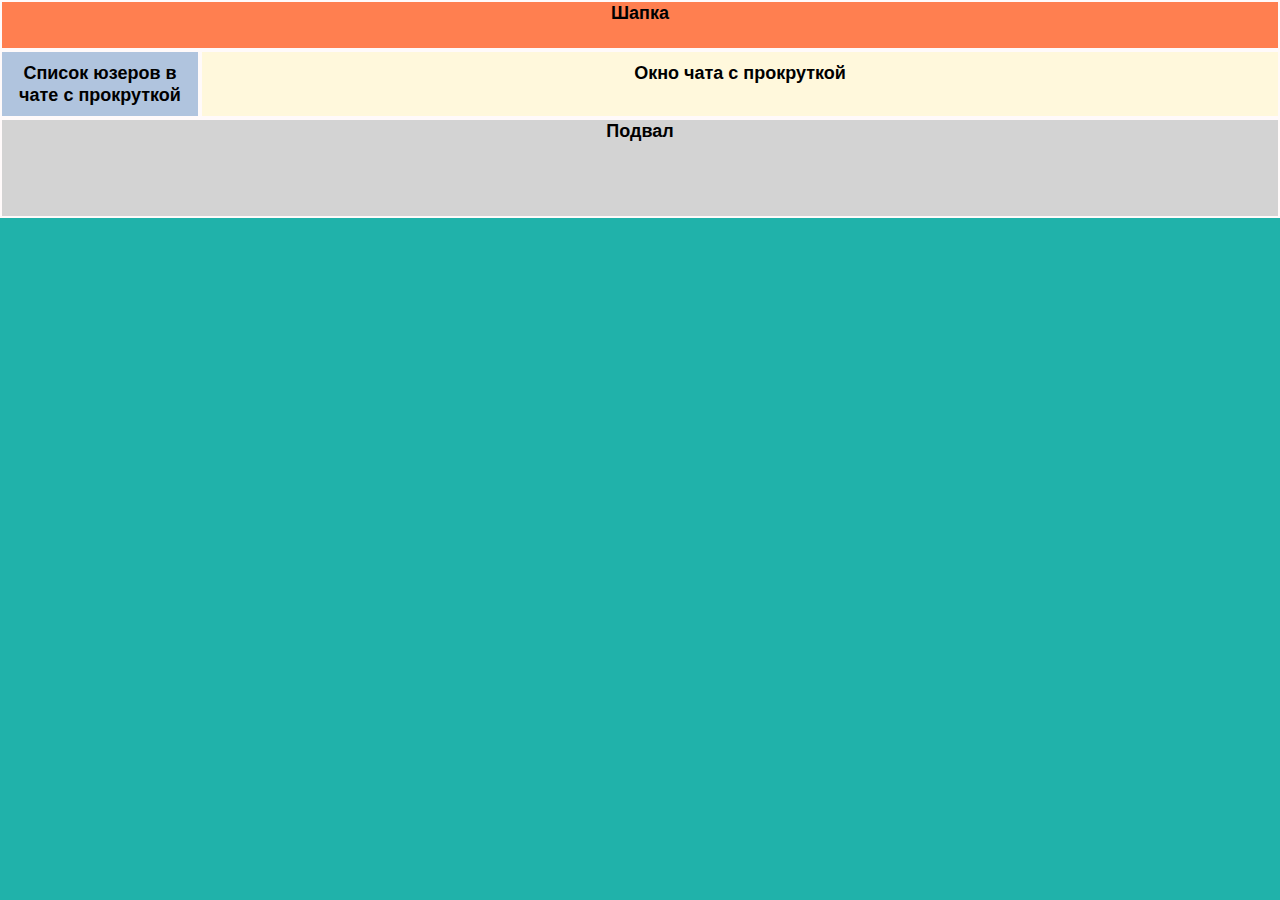
<file: Task1/index.html>
<!DOCTYPE html>
<html lang="en">
<head>
    <meta charset="UTF-8">
    <meta name="viewport" content="width=device-width, initial-scale=1.0">
    <title>Chat</title>
    <link rel="stylesheet" href="styles.css">
</head>
<body>
    <header class="header">
        <div class="wrapper header__wrapper">
            <div class="header__content">Шапка</div>
        </div>
    </header>
    <main class="main">
        <div class="wrapper main__wrapper">
            <section class="layout-2-column main__content">
                <aside class="sidebar__users">
                    <div>Список юзеров в чате с прокруткой</div>
                </aside>
                <article class="content__chat">
                    <div>Окно чата с прокруткой</div>
                </article>
            </section>
        </div>
    </main>
    <footer class="footer">
        <div class="wrapper footer__wrapper">
            <div>Подвал</div>
        </div>
    </footer>
</body>
</html>
</file>
<file: Task1/styles.css>
/* ==========================================================================
   Normalize.scss settings
   ========================================================================== */
/**
 * Includes legacy browser support IE6/7
 *
 * Set to false if you want to drop support for IE6 and IE7
 */
/* Base
   ========================================================================== */
/**
 * 1. Set default font family to sans-serif.
 * 2. Prevent iOS and IE text size adjust after device orientation change,
 *    without disabling user zoom.
 * 3. Corrects text resizing oddly in IE 6/7 when body `font-size` is set using
 *  `em` units.
 */
html {
    font-family: sans-serif;
    /* 1 */
    -ms-text-size-adjust: 100%;
    /* 2 */
    -webkit-text-size-adjust: 100%;
    /* 2 */
}

/**
 * Remove default margin.
 */
body {
    margin: 0;
}

/* HTML5 display definitions
   ========================================================================== */
/**
 * Correct `block` display not defined for any HTML5 element in IE 8/9.
 * Correct `block` display not defined for `details` or `summary` in IE 10/11
 * and Firefox.
 * Correct `block` display not defined for `main` in IE 11.
 */
article,
aside,
details,
figcaption,
figure,
footer,
header,
hgroup,
main,
menu,
nav,
section,
summary {
    display: block;
}

/**
 * 1. Correct `inline-block` display not defined in IE 6/7/8/9 and Firefox 3.
 * 2. Normalize vertical alignment of `progress` in Chrome, Firefox, and Opera.
 */
audio,
canvas,
progress,
video {
    display: inline-block;
    /* 1 */
    vertical-align: baseline;
    /* 2 */
}

/**
 * Prevents modern browsers from displaying `audio` without controls.
 * Remove excess height in iOS 5 devices.
 */
audio:not([controls]) {
    display: none;
    height: 0;
}

/**
 * Address `[hidden]` styling not present in IE 8/9/10.
 * Hide the `template` element in IE 8/9/10/11, Safari, and Firefox < 22.
 */
[hidden],
template {
    display: none;
}

/* Links
   ========================================================================== */
/**
 * Remove the gray background color from active links in IE 10.
 */
a {
    background-color: transparent;
}

/**
 * Improve readability of focused elements when they are also in an
 * active/hover state.
 */
a:active, a:hover {
    outline: 0;
}

/* Text-level semantics
   ========================================================================== */
/**
 * Address styling not present in IE 8/9/10/11, Safari, and Chrome.
 */
abbr[title] {
    border-bottom: 1px dotted;
}

/**
 * Address style set to `bolder` in Firefox 4+, Safari, and Chrome.
 */
b,
strong {
    font-weight: bold;
}

/**
 * Address styling not present in Safari and Chrome.
 */
dfn {
    font-style: italic;
}

/**
 * Address variable `h1` font-size and margin within `section` and `article`
 * contexts in Firefox 4+, Safari, and Chrome.
 */
h1 {
    font-size: 2em;
    margin: 0.67em 0;
}

/**
 * Addresses styling not present in IE 8/9.
 */
mark {
    background: #ff0;
    color: #000;
}

/**
 * Address inconsistent and variable font size in all browsers.
 */
small {
    font-size: 80%;
}

/**
 * Prevent `sub` and `sup` affecting `line-height` in all browsers.
 */
sub,
sup {
    font-size: 75%;
    line-height: 0;
    position: relative;
    vertical-align: baseline;
}

sup {
    top: -0.5em;
}

sub {
    bottom: -0.25em;
}

/* Embedded content
   ========================================================================== */
/**
 * 1. Remove border when inside `a` element in IE 8/9/10.
 * 2. Improves image quality when scaled in IE 7.
 */
img {
    border: 0;
}

/**
 * Correct overflow not hidden in IE 9/10/11.
 */
svg:not(:root) {
    overflow: hidden;
}

/* Grouping content
   ========================================================================== */
/**
 * Address margin not present in IE 8/9 and Safari.
 */
figure {
    margin: 1em 40px;
}

/**
 * Address differences between Firefox and other browsers.
 */
hr {
    box-sizing: content-box;
    height: 0;
}

/**
 * Contain overflow in all browsers.
 */
pre {
    overflow: auto;
}

/**
 * Address odd `em`-unit font size rendering in all browsers.
 * Correct font family set oddly in IE 6, Safari 4/5, and Chrome.
 */
code,
kbd,
pre,
samp {
    font-family: monospace, monospace;
    font-size: 1em;
}

/* Forms
   ========================================================================== */
/**
 * Known limitation: by default, Chrome and Safari on OS X allow very limited
 * styling of `select`, unless a `border` property is set.
 */
/**
 * 1. Correct color not being inherited.
 *  Known issue: affects color of disabled elements.
 * 2. Correct font properties not being inherited.
 * 3. Address margins set differently in Firefox 4+, Safari, and Chrome.
 * 4. Improves appearance and consistency in all browsers.
 */
button,
input,
optgroup,
select,
textarea {
    color: inherit;
    /* 1 */
    font: inherit;
    /* 2 */
    margin: 0;
    /* 3 */
}

/**
 * Address `overflow` set to `hidden` in IE 8/9/10/11.
 */
button {
    overflow: visible;
}

/**
 * Address inconsistent `text-transform` inheritance for `button` and `select`.
 * All other form control elements do not inherit `text-transform` values.
 * Correct `button` style inheritance in Firefox, IE 8/9/10/11, and Opera.
 * Correct `select` style inheritance in Firefox.
 */
button,
select {
    text-transform: none;
}

/**
 * 1. Avoid the WebKit bug in Android 4.0.* where (2) destroys native `audio`
 *  and `video` controls.
 * 2. Correct inability to style clickable `input` types in iOS.
 * 3. Improve usability and consistency of cursor style between image-type
 *  `input` and others.
 * 4. Removes inner spacing in IE 7 without affecting normal text inputs.
 *  Known issue: inner spacing remains in IE 6.
 */
button,
html input[type=button],
input[type=reset],
input[type=submit] {
    -webkit-appearance: button;
    /* 2 */
    cursor: pointer;
    /* 3 */
}

/**
 * Re-set default cursor for disabled elements.
 */
button[disabled],
html input[disabled] {
    cursor: default;
}

/**
 * Remove inner padding and border in Firefox 4+.
 */
button::-moz-focus-inner,
input::-moz-focus-inner {
    border: 0;
    padding: 0;
}

/**
 * Address Firefox 4+ setting `line-height` on `input` using `!important` in
 * the UA stylesheet.
 */
input {
    line-height: normal;
}

/**
 * 1. Address box sizing set to `content-box` in IE 8/9/10.
 * 2. Remove excess padding in IE 8/9/10.
 *  Known issue: excess padding remains in IE 6.
 */
input[type=checkbox],
input[type=radio] {
    box-sizing: border-box;
    /* 1 */
    padding: 0;
    /* 2 */
}

/**
 * Fix the cursor style for Chrome's increment/decrement buttons. For certain
 * `font-size` values of the `input`, it causes the cursor style of the
 * decrement button to change from `default` to `text`.
 */
input[type=number]::-webkit-inner-spin-button,
input[type=number]::-webkit-outer-spin-button {
    height: auto;
}

/**
 * 1. Address `appearance` set to `searchfield` in Safari and Chrome.
 * 2. Address `box-sizing` set to `border-box` in Safari and Chrome.
 */
input[type=search] {
    -webkit-appearance: textfield;
    /* 1 */
    box-sizing: content-box;
    /* 2 */
}

/**
 * Remove inner padding and search cancel button in Safari and Chrome on OS X.
 * Safari (but not Chrome) clips the cancel button when the search input has
 * padding (and `textfield` appearance).
 */
input[type=search]::-webkit-search-cancel-button,
input[type=search]::-webkit-search-decoration {
    -webkit-appearance: none;
}

/**
 * Define consistent border, margin, and padding.
 */
fieldset {
    border: 1px solid #c0c0c0;
    margin: 0 2px;
    padding: 0.35em 0.625em 0.75em;
}

/**
 * 1. Correct `color` not being inherited in IE 8/9/10/11.
 * 2. Remove padding so people aren't caught out if they zero out fieldsets.
 * 3. Corrects text not wrapping in Firefox 3.
 * 4. Corrects alignment displayed oddly in IE 6/7.
 */
legend {
    border: 0;
    /* 1 */
    padding: 0;
    /* 2 */
}

/**
 * Remove default vertical scrollbar in IE 8/9/10/11.
 */
textarea {
    overflow: auto;
}

/**
 * Don't inherit the `font-weight` (applied by a rule above).
 * NOTE: the default cannot safely be changed in Chrome and Safari on OS X.
 */
optgroup {
    font-weight: bold;
}

/* Tables
   ========================================================================== */
/**
 * Remove most spacing between table cells.
 */
table {
    border-collapse: collapse;
    border-spacing: 0;
}

td,
th {
    padding: 0;
}

ul {
    padding-left: 0;
    list-style: none;
}

* {
    box-sizing: border-box;
}

html {
    font-size: 10px;
}

body {
    font-size: 1.8rem;
    font-style: normal;
    font-weight: bold;
    line-height: 2.2rem;
    overflow: hidden;
    background-color: lightseagreen;
}

.wrapper {
    max-width: 100vw;
    max-height: 100vh;
    margin: 0 auto;
}

.header__wrapper {
    height: 50px;
    border: 2px solid snow;
    background-color: coral;
}

.layout-2-column {
    display: flex;
    flex: 1;
    overflow: hidden;

}

.sidebar__users {
    max-width: 200px;
    overflow: auto;
    border: 2px solid snow;
    padding: 10px;
    background-color: lightsteelblue;
}


.content__chat {
    overflow: auto;
    border: 2px solid snow;
    flex: 1;
    padding: 10px;
    background-color: cornsilk;
}
.footer__wrapper {
    height: 100px;
    border: 2px solid snow;
    background-color: lightgray;
}
div {
    text-align: center;
}
</file>
